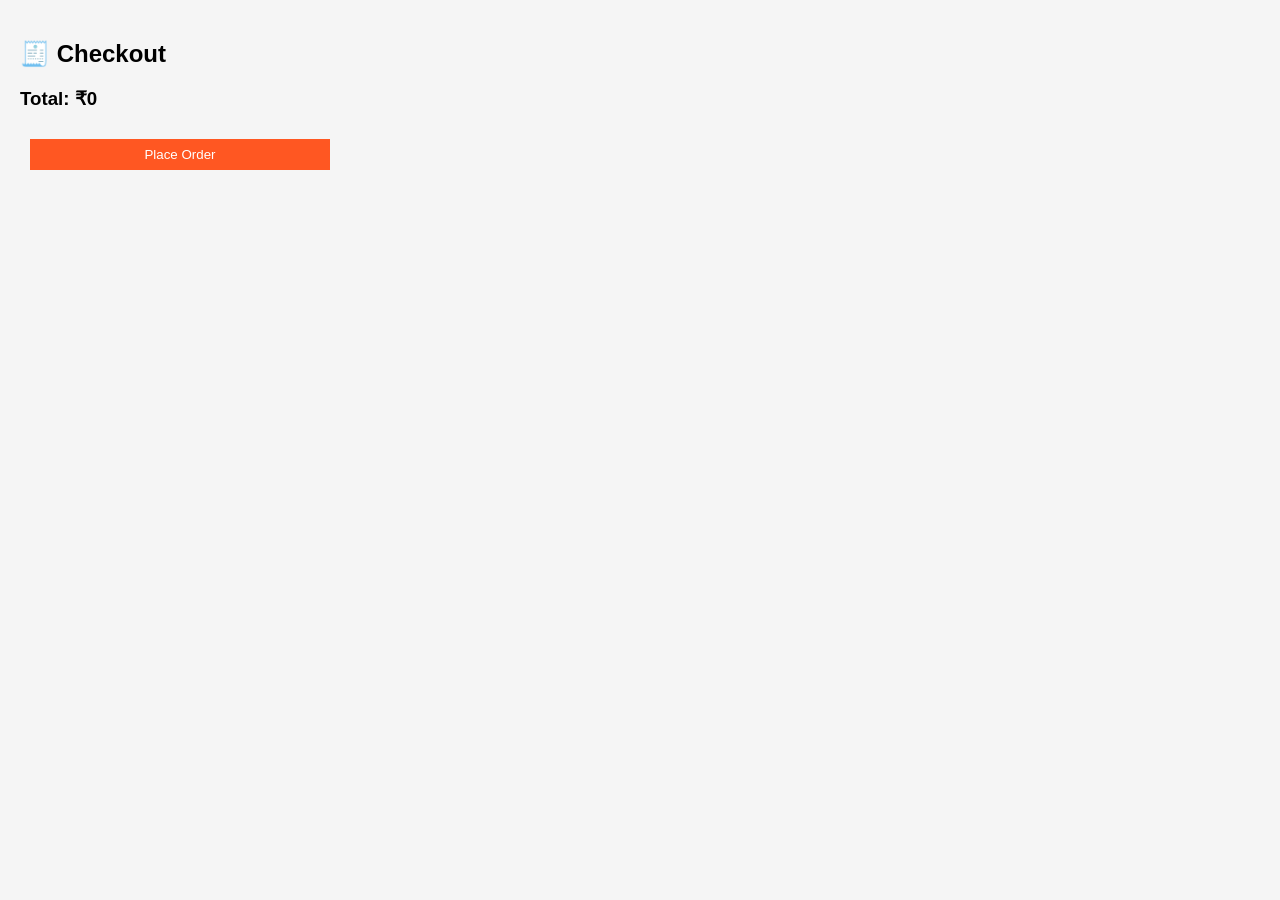
<file: checkout.html>
<!DOCTYPE html>
<html lang="en">
<head>
<meta charset="UTF-8">
<meta name="viewport" content="width=device-width, initial-scale=1.0">
<title>Checkout</title>
<link rel="stylesheet" href="style.css">
</head>

<body>

<div class="container">
    <h2>🧾 Checkout</h2>

    <div id="checkoutItems"></div>

    <h3>Total: ₹<span id="checkoutTotal">0</span></h3>

    <button onclick="placeOrder()">Place Order</button>
</div>

<script>
let cart = JSON.parse(localStorage.getItem("cartData")) || [];

let container = document.getElementById("checkoutItems");
let total = 0;

cart.forEach(item => {
    total += item.price;

    container.innerHTML += `
    <p>${item.name} - ₹${item.price}</p>
    `;
});

document.getElementById("checkoutTotal").innerText = total;

function placeOrder() {
    alert("✅ Order Placed Successfully!");
    localStorage.removeItem("cartData");
    window.location.href = "menu.html";
}
</script>

</body>
</html>
</file>
<file: style.css>
body {
    margin: 0;
    font-family: 'Poppins', sans-serif;
    background: #f5f5f5;
}

header {
    background: linear-gradient(45deg, #ff5722, #ff9800);
    color: white;
    padding: 15px 30px;
    display: flex;
    justify-content: space-between;
}

nav a {
    margin: 0 10px;
    cursor: pointer;
    transition: 0.3s;
}

nav a:hover {
    color: yellow;
}

.hero {
    text-align: center;
    padding: 40px;
    background: url('https://images.unsplash.com/photo-1600891964599-f61ba0e24092') center/cover;
    color: white;
}

.container {
    padding: 20px;
}

.menu {
    display: grid;
    grid-template-columns: repeat(auto-fit, minmax(230px, 1fr));
    gap: 20px;
}

.card {
    background: white;
    border-radius: 12px;
    overflow: hidden;
    box-shadow: 0 5px 15px rgba(0,0,0,0.1);
    transition: 0.4s;
    text-align: center;
}

.card:hover {
    transform: translateY(-10px);
}

.card img {
    width: 100%;
    height: 150px;
    object-fit: cover;
}

button {
    background: #ff5722;
    color: white;
    border: none;
    padding: 8px;
    margin: 10px;
    cursor: pointer;
}

footer {
    background: #333;
    color: white;
    padding: 20px;
    text-align: center;
}

.hidden {
    display: none;
}

/* AUTH PAGES BACKGROUND */
.auth-body {
    height: 100vh;
    display: flex;
    justify-content: center;
    align-items: center;
    background: linear-gradient(135deg, #ff5722, #ff9800);
    font-family: 'Poppins', sans-serif;
}

/* GLASS CONTAINER */
.auth-container {
    background: rgba(255, 255, 255, 0.15);
    backdrop-filter: blur(10px);
    padding: 40px;
    border-radius: 15px;
    text-align: center;
    width: 300px;
    color: white;
    animation: fadeInUp 1s ease;
}

/* INPUT */
.auth-container input {
    width: 100%;
    padding: 10px;
    margin: 10px 0;
    border: none;
    border-radius: 8px;
    outline: none;
}

/* BUTTON */
.auth-container button {
    width: 100%;
    padding: 10px;
    background: white;
    color: #ff5722;
    border: none;
    border-radius: 8px;
    cursor: pointer;
    transition: 0.3s;
}

.auth-container button:hover {
    transform: scale(1.05);
    background: #ffe0b2;
}

/* BACK LINK */
.back-link {
    display: block;
    margin-top: 15px;
    color: white;
    text-decoration: none;
    font-size: 14px;
}

/* ANIMATION */
@keyframes fadeInUp {
    from {
        opacity: 0;
        transform: translateY(40px);
    }
    to {
        opacity: 1;
        transform: translateY(0);
    }
}

/* ADMIN BODY */
.admin-body {
    background: linear-gradient(135deg, #1e1e2f, #3a3a5a);
    min-height: 100vh;
    font-family: 'Poppins', sans-serif;
    color: white;
}

/* HEADER */
.admin-header {
    display: flex;
    justify-content: space-between;
    padding: 20px 40px;
    background: rgba(0,0,0,0.3);
}

.admin-header a {
    color: white;
    margin-left: 15px;
    text-decoration: none;
}

/* CONTAINER */
.admin-container {
    display: grid;
    grid-template-columns: 1fr 2fr;
    gap: 20px;
    padding: 30px;
}

/* CARD */
.admin-card {
    background: rgba(255,255,255,0.1);
    backdrop-filter: blur(10px);
    padding: 25px;
    border-radius: 15px;
    animation: fadeIn 1s ease;
}

/* INPUT */
.admin-card input {
    width: 100%;
    padding: 10px;
    margin: 10px 0;
    border-radius: 8px;
    border: none;
    outline: none;
}

/* BUTTON */
.admin-card button {
    width: 100%;
    padding: 10px;
    margin-top: 10px;
    background: #ff9800;
    color: white;
    border: none;
    border-radius: 8px;
    cursor: pointer;
    transition: 0.3s;
}

.admin-card button:hover {
    transform: scale(1.05);
    background: #ff5722;
}

/* DELETE BUTTON */
.delete-btn {
    background: #e53935;
}

/* MENU GRID */
.menu {
    display: grid;
    grid-template-columns: repeat(auto-fit, minmax(180px, 1fr));
    gap: 15px;
}

/* CARD INSIDE ADMIN */
.menu .card {
    background: white;
    color: black;
    border-radius: 10px;
    overflow: hidden;
    transition: 0.3s;
}

.menu .card:hover {
    transform: scale(1.05);
}

.menu img {
    width: 100%;
    height: 120px;
    object-fit: cover;
}

/* ANIMATION */
@keyframes fadeIn {
    from {opacity: 0; transform: translateY(20px);}
    to {opacity: 1; transform: translateY(0);}
}

/* SIGNUP EXTRA STYLE */
.auth-container h2 {
    margin-bottom: 10px;
}

.auth-container p {
    font-size: 14px;
    opacity: 0.9;
}

/* INPUT FOCUS EFFECT */
.auth-container input:focus {
    box-shadow: 0 0 8px rgba(255,255,255,0.6);
    transform: scale(1.02);
    transition: 0.3s;
}

/* BUTTON ANIMATION */
.auth-container button {
    font-weight: bold;
    letter-spacing: 1px;
}

.auth-container button:active {
    transform: scale(0.95);
}

/* CART ICON */
.cart-icon {
    position: fixed;
    top: 20px;
    right: 20px;
    background: #ff5722;
    color: white;
    padding: 10px 15px;
    border-radius: 20px;
    cursor: pointer;
    z-index: 1000;
}

/* POPUP */
.cart-popup {
    position: fixed;
    right: 20px;
    top: 70px;
    width: 300px;
    background: white;
    color: black;
    padding: 15px;
    border-radius: 10px;
    box-shadow: 0 0 15px rgba(0,0,0,0.2);
    animation: slideIn 0.3s ease;
}

/* ITEM */
.cart-item {
    display: flex;
    justify-content: space-between;
    margin: 10px 0;
}

/* REMOVE BUTTON */
.remove-btn {
    background: red;
    color: white;
    border: none;
    padding: 3px 6px;
    cursor: pointer;
}

/* ANIMATION */
@keyframes slideIn {
    from { transform: translateX(100%); }
    to { transform: translateX(0); }
}

/* ================= RESPONSIVE DESIGN ================= */

/* 📱 Mobile (up to 600px) */
@media (max-width: 600px) {

    header {
        flex-direction: column;
        text-align: center;
    }

    nav {
        margin-top: 10px;
    }

    .menu {
        grid-template-columns: 1fr;
    }

    /* SLIDE CART */
.cart-popup {
    position: fixed;
    right: -350px;
    top: 0;
    width: 300px;
    height: 100%;
    background: white;
    color: black;
    padding: 20px;
    box-shadow: -5px 0 15px rgba(0,0,0,0.2);
    transition: 0.4s;
    z-index: 1000;
}

/* ACTIVE */
.cart-popup.active {
    right: 0;
}
    .auth-container {
        width: 90%;
    }

    .admin-container {
        grid-template-columns: 1fr;
    }
}


/* 📲 Tablet (601px - 1024px) */
@media (max-width: 1024px) {

    .menu {
        grid-template-columns: repeat(2, 1fr);
    }

    .admin-container {
        grid-template-columns: 1fr;
    }
}


/* 💻 Laptop & Desktop (1025px+) */
@media (min-width: 1025px) {

    .menu {
        grid-template-columns: repeat(4, 1fr);
    }
}

img {
    max-width: 100%;
    height: auto;
}

button, input {
    width: 100%;
    max-width: 300px;
}

* {
    box-sizing: border-box;
}

/* ================= NAVBAR ================= */

.navbar {
    display: flex;
    justify-content: space-between;
    align-items: center;
    background: #ff5722;
    color: white;
    padding: 15px 20px;
}

/* NAV LINKS */
nav {
    display: flex;
    gap: 15px;
}

nav a {
    color: white;
    text-decoration: none;
}

/* HAMBURGER */
.menu-toggle {
    display: none;
    font-size: 24px;
    cursor: pointer;
}

/* 📱 MOBILE FIRST */
@media (max-width: 768px) {

    nav {
        position: absolute;
        top: 60px;
        right: 0;
        background: #ff5722;
        flex-direction: column;
        width: 200px;
        display: none;
        padding: 10px;
    }

    nav.active {
        display: flex;
    }

    .menu-toggle {
        display: block;
    }
}

.menu {
    display: grid;
    grid-template-columns: 1fr;
    gap: 15px;
}

/* Tablet */
@media (min-width: 600px) {
    .menu {
        grid-template-columns: repeat(2, 1fr);
    }
}

/* Laptop */
@media (min-width: 1024px) {
    .menu {
        grid-template-columns: repeat(4, 1fr);
    }
}
</file>
